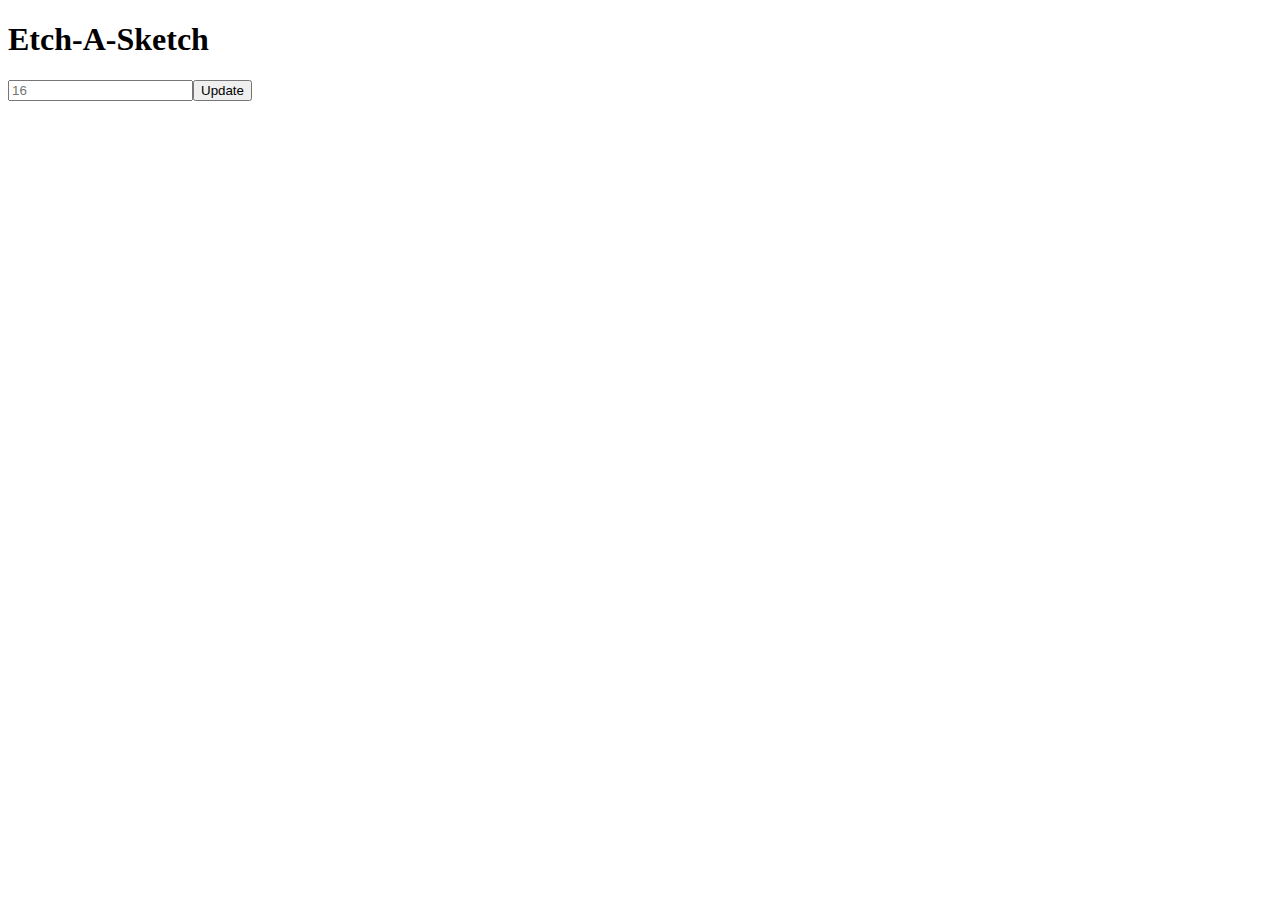
<file: etch_a_sketch/index.html>
<!DOCTYPE html>
<html lang="en">
<head>
    <meta charset="UTF-8">
    <meta http-equiv="X-UA-Compatible" content="IE=edge">
    <meta name="viewport" content="width=device-width, initial-scale=1.0">
    <link href="https://mhjarvis.github.io/etch-a-sketch/styles.css" rel="stylesheet">
    <title>etch-a-sketch</title>
</head>
<body>
    
</body>
    <script src="main.js"></script>
</html>
</file>
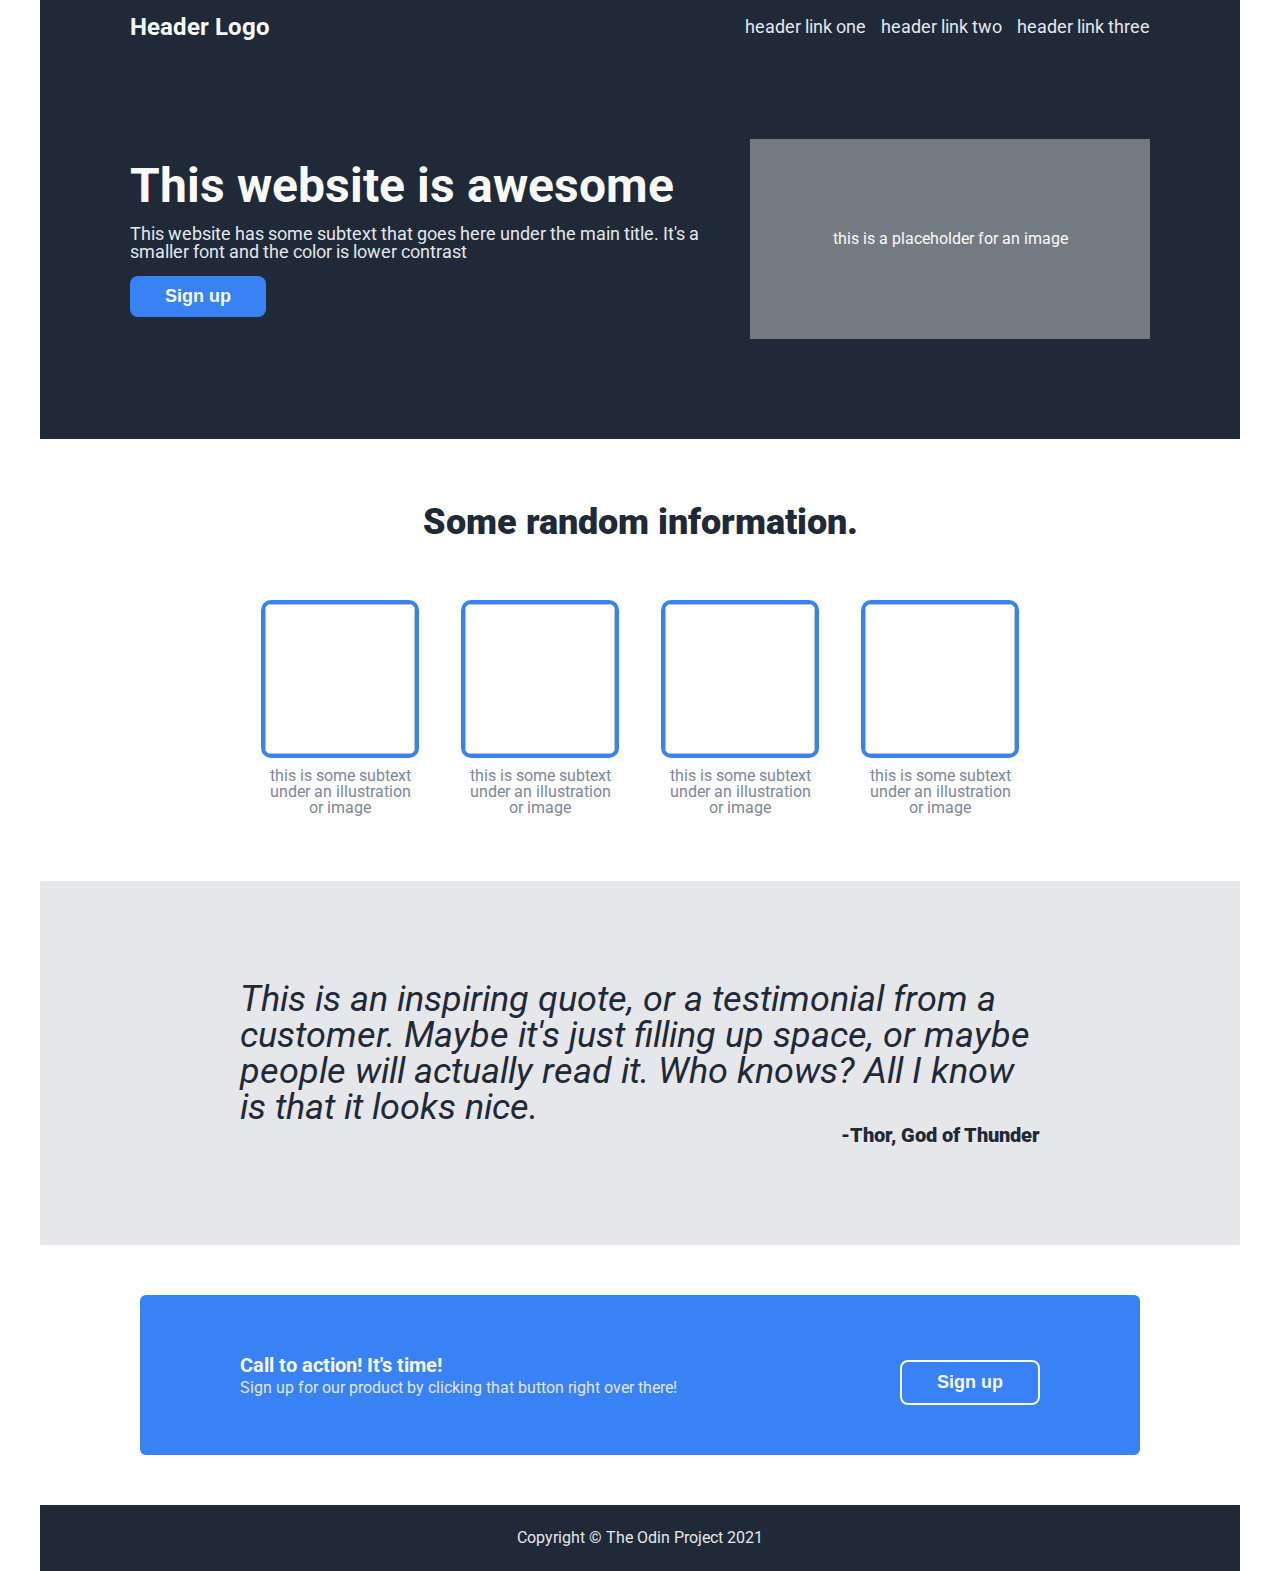
<file: landing_page/index.html>
<!DOCTYPE html>
<html lang="en">
<head>
    <meta charset="UTF-8">
    <meta http-equiv="X-UA-Compatible" content="IE=edge">
    <meta name="viewport" content="width=device-width, initial-scale=1.0">
    <link href="styles.css" rel="stylesheet">
    <title>Landing Page</title>
</head>
<body>
    <div class="container">
        <!----------------------------- Header -------------------------------->
        <header>
            <div class="logo-nav">
                <h1 class="header-logo">Header Logo</h1>
                <nav class="nav">
                    <li class="nav-link"><a href="">header link one</a>
                    <li class="nav-link"><a href="">header link two</a>
                    <li class="nav-link"><a href="">header link three</a>     
                </nav>
            </div>
        <!----------------------------- Hero -------------------------------->
            <div class="hero">
                <div class="hero-container-1">
                    <h2 class="hero-main">This website is awesome</h2>
                    <p class="hero-secondary">This website has some subtext that goes here under the main title. It's a smaller font and the color is lower contrast</p>
                    <button class="hero-button">Sign up</button>
                </div>
                <div class="hero-container-2">
                    <div class="hero-image">
                        <p class="hero-placeholder">this is a placeholder for an image</p>
                    </div>
                </div>
            </div>
        </header>
        <!----------------------------- Info Section -------------------------------->
        <div class="info-section">
            <h3 class="info-header">Some random information.</h3>
            <div class="info-image-container">
                <div class="info-image">
                    <img>
                    <p>this is some subtext under an illustration or image</p>
                </div>
                <div class="info-image">
                    <img>
                    <p>this is some subtext under an illustration or image</p>
                </div>
                <div class="info-image">
                    <img>
                    <p>this is some subtext under an illustration or image</p>
                </div>
                <div class="info-image">
                    <img>
                    <p>this is some subtext under an illustration or image</p>
                </div>
            </div>
        </div>
        <!----------------------------- Quote Section -------------------------------->
        <div class="quote-container">
            <p class="quote">This is an inspiring quote, or a testimonial from a customer. Maybe it's just filling up space, or maybe people will actually read it. Who knows? All I know is that it looks nice.</p>
            <p class="quote-author">-Thor, God of Thunder</p>
        </div>
        <!----------------------------- Call to Action -------------------------------->
        <div class="cto-section">
            <div class="cto-container">
                <div class="cto-text-container">
                    <h5>Call to action! It's time!</h5>
                    <p>Sign up for our product by clicking that button right over there!</p>
                </div>
                <button class="cto-button">Sign up</button>   
            </div>      
        </div>
        <!----------------------------- Header -------------------------------->
        <footer>
            <p class="copyright">Copyright  &copy;  The Odin Project 2021</p>
        </footer>
    </div>
    
</body>
</html>
</file>
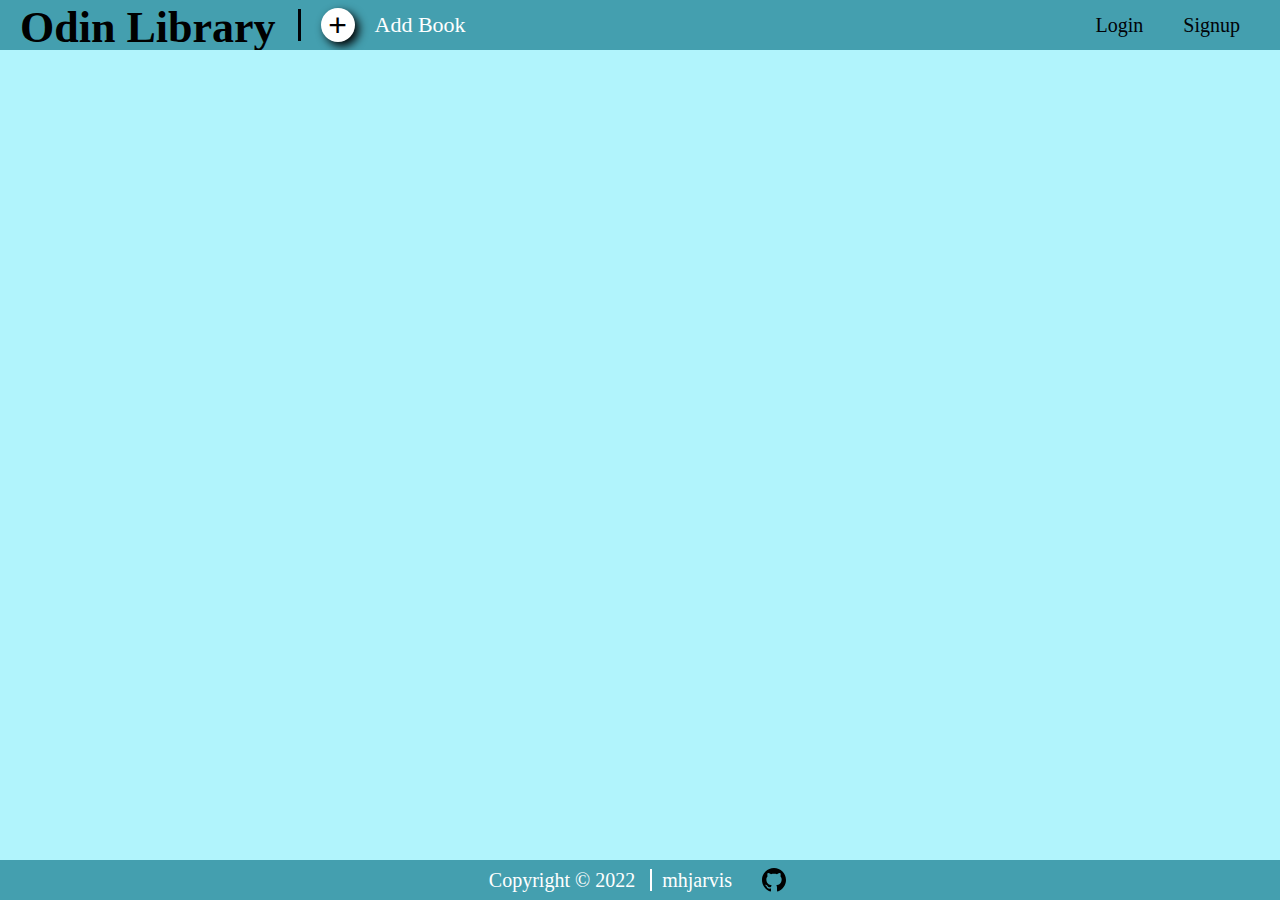
<file: odin-library/index.html>
<!DOCTYPE html>
<html lang="en">
<head>
    <meta charset="UTF-8">
    <meta http-equiv="X-UA-Compatible" content="IE=edge">
    <meta name="viewport" content="width=device-width, initial-scale=1.0">
    <title>Odin Library</title>
    <link rel="stylesheet" href="./styles.css">
</head>
<body>

    <!-- Form Element -->
    <div class="form-container">
        <form method="" name="add_book" id="add_book" class="add_book">
            <fieldset>
                <legend id="legend">Add A Book</legend>
                <input type="text" id="the_title" class="text-input" name="the_title" placeholder="Title..." size="30" required>
                <input type="text" id="the_author" class="text-input" name="the_author" placeholder="Author..." size="30" required>
                <input type="number" id="the_pages" class="text-input" name="the_pages" placeholder="Pages..." size="30" required>
                <div class="checkbox-wrapper">
                    <label id="checkbox-label">Have you read it?</label>
                    <div class="checkbox-div">
                        <input type="checkbox" id="checkbox_read" name="has_read" value="read"><label for="checkbox_read">Yes</label>
                    </div>
                </div>
                <button type="submit" form="add_book" id="submit-button">Submit</button>
            </fieldset>
        </form>       
    </div>
    <!-- Container -->
    <div class="container">
        <!-- Heading Continer -->
        <header class="heading-container">
            <div class="heading-wrapper">
                <h1 class="title">Odin Library</h1>
                <div class="verticle-border"></div>
                <div class="control-buttons">
                    <button class="add-book">+</button>
                    <p class="add-book-label">Add Book</p>
                </div>
            </div>
            <div class="login-section">
                <a href="" target="_blank">
                    <p class="login">Login</p>
                </a>
                <a href="" target="_blank">
                    <p class="signup">Signup</p>                 
                </a>
            </div>
        </header>
        <!-- Body Section -->
        <section class="main-container">
            <div class="book-container"></div>
        </section>
        <!-- Footer -->
        <footer class="footer-container">
            <p class="copyright">Copyright &copy; 2022</p>
            <a href="https://github.com/mhjarvis" class="mhjarvis-link">
                <p class="mhjarvis">mhjarvis</p>
            </a>
            <a href="https://github.com/mhjarvis">
                <img src="./images/github.svg" alt="github-symbol-and-link" class="github">
            </a>
        </footer>
    </div>

    <script src="./main.js"></script>
</body>
</html>
</file>
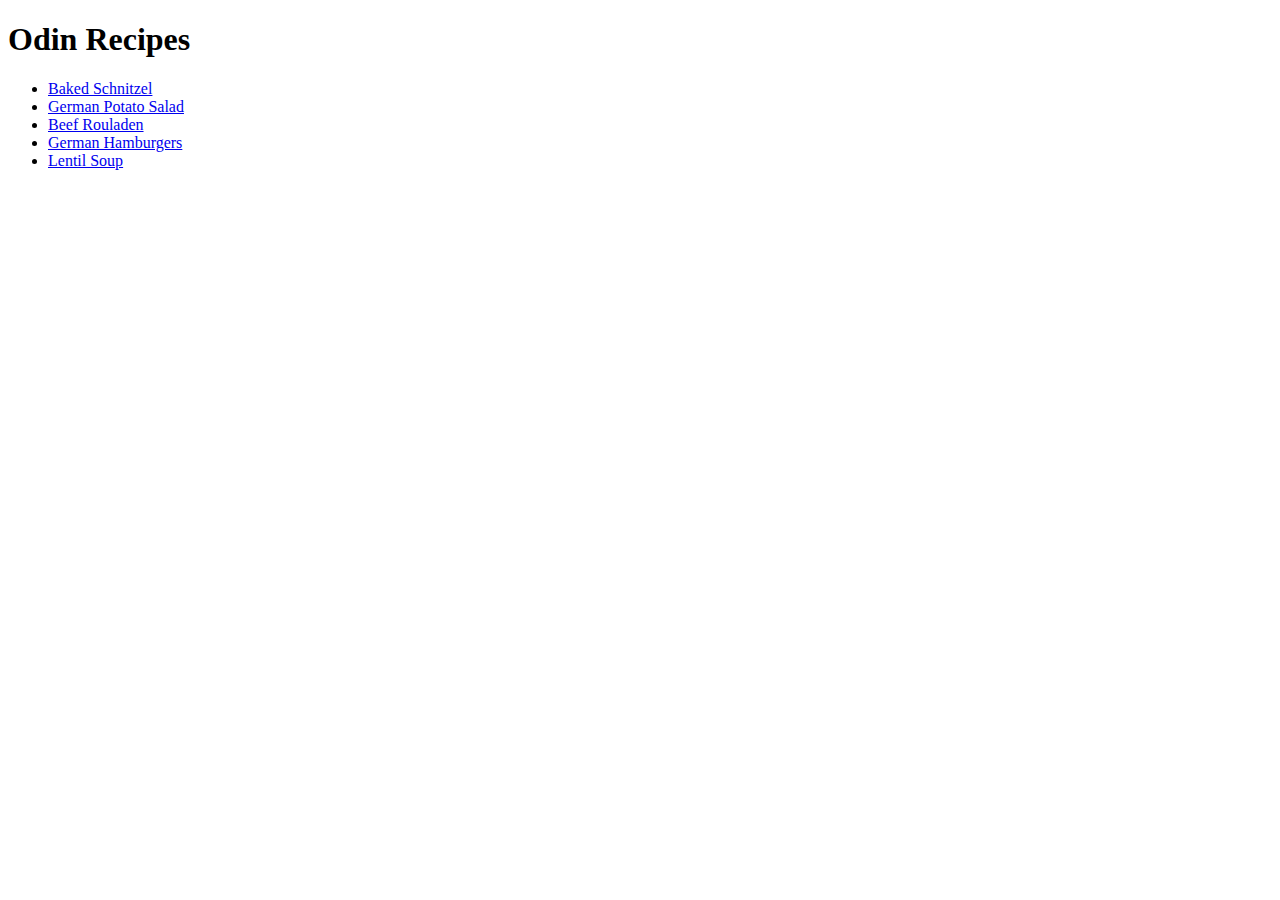
<file: odin_recipe/index.html>
<!DOCTYPE html>
<html lang="en">
<head>
    <meta charset="UTF-8">
    <meta http-equiv="X-UA-Compatible" content="IE=edge">
    <meta name="viewport" content="width=device-width, initial-scale=1.0">
    <link href="styles.css" rel="stylesheet">
    <title>Recipes</title>
</head>
<body>
    <h1>Odin Recipes</h1>

    <ul>
        <li><a href="/recipes/baked_schnitzel.html">Baked Schnitzel</a></li>
        <li><a href="/recipes/potato_salad.html">German Potato Salad</a></li>
        <li><a href="/recipes/rouladen.html">Beef Rouladen</a></li>
        <li><a href="/recipes/german_hamburgers.html">German Hamburgers</a></li>
        <li><a href="/recipes/lentil_soup.html">Lentil Soup</a></li>
    </ul>
    
</body>
</html>
</file>
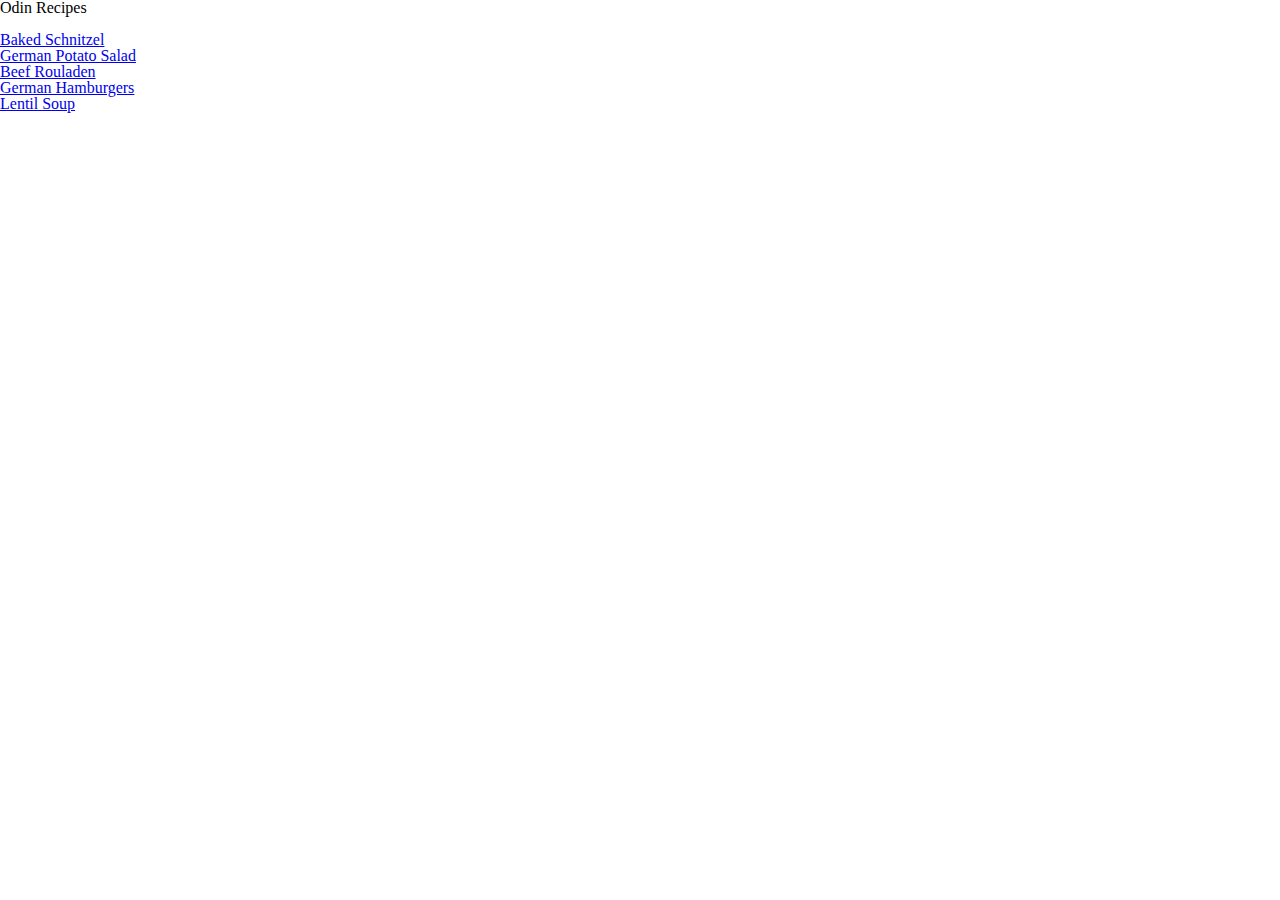
<file: recipes/index.html>
<!DOCTYPE html>
<html lang="en">
<head>
    <meta charset="UTF-8">
    <meta http-equiv="X-UA-Compatible" content="IE=edge">
    <meta name="viewport" content="width=device-width, initial-scale=1.0">
    <link href="styles.css" rel="stylesheet">
    <title>Recipes</title>
</head>
<body>
    <h1>Odin Recipes</h1>

    <li>
        <li><a href="/recipes/baked_schnitzel.html">Baked Schnitzel</a></li>
        <li><a href="/recipes/potato_salad.html">German Potato Salad</a></li>
        <li><a href="/recipes/rouladen.html">Beef Rouladen</a></li>
        <li><a href="/recipes/german_hamburgers.html">German Hamburgers</a></li>
        <li><a href="/recipes/lentil_soup.html">Lentil Soup</a></li>
    </li>

    </h1>

</body>
</html>
</file>
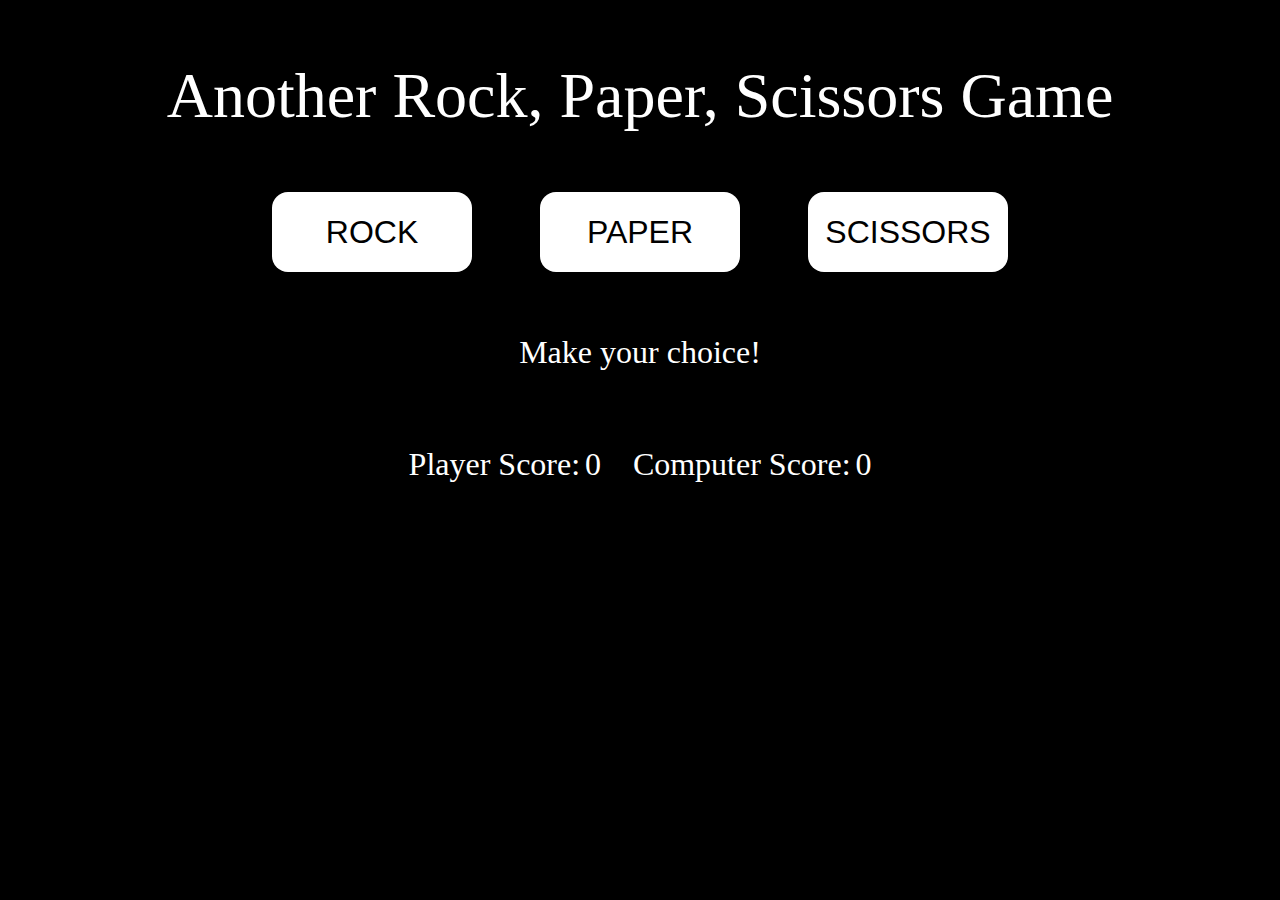
<file: rock_paper_scissors/index.html>
<!DOCTYPE html>
<html lang="en">
<head>
    <meta charset="UTF-8">
    <meta http-equiv="X-UA-Compatible" content="IE=edge">
    <meta name="viewport" content="width=device-width, initial-scale=1.0">
    <link href="styles.css" rel="stylesheet">
    <title>Rock-Paper-Scissors</title>
</head>
<body>
    <div class="page-wrapper">

        <h1 class="page-title">Another Rock, Paper, Scissors Game</h1>

        <div id="container">
            <button class="btn" id="rock-btn">ROCK</button>
            <button class="btn" id="paper-btn">PAPER</button>
            <button class="btn" id="scissors-btn">SCISSORS</button>
        </div>

        <div class="scoreboard">
            <div id="response">Make your choice!</div>
            <div class="score-container">
                <div class="score-section">Player Score: <p id="player-score">0</p></div>
                <div class="score-section">Computer Score: <p id="computer-score">0</p></div>
            </div>
        </div>
    </div>
</body>
<script src="main.js"></script>
</html>
</file>
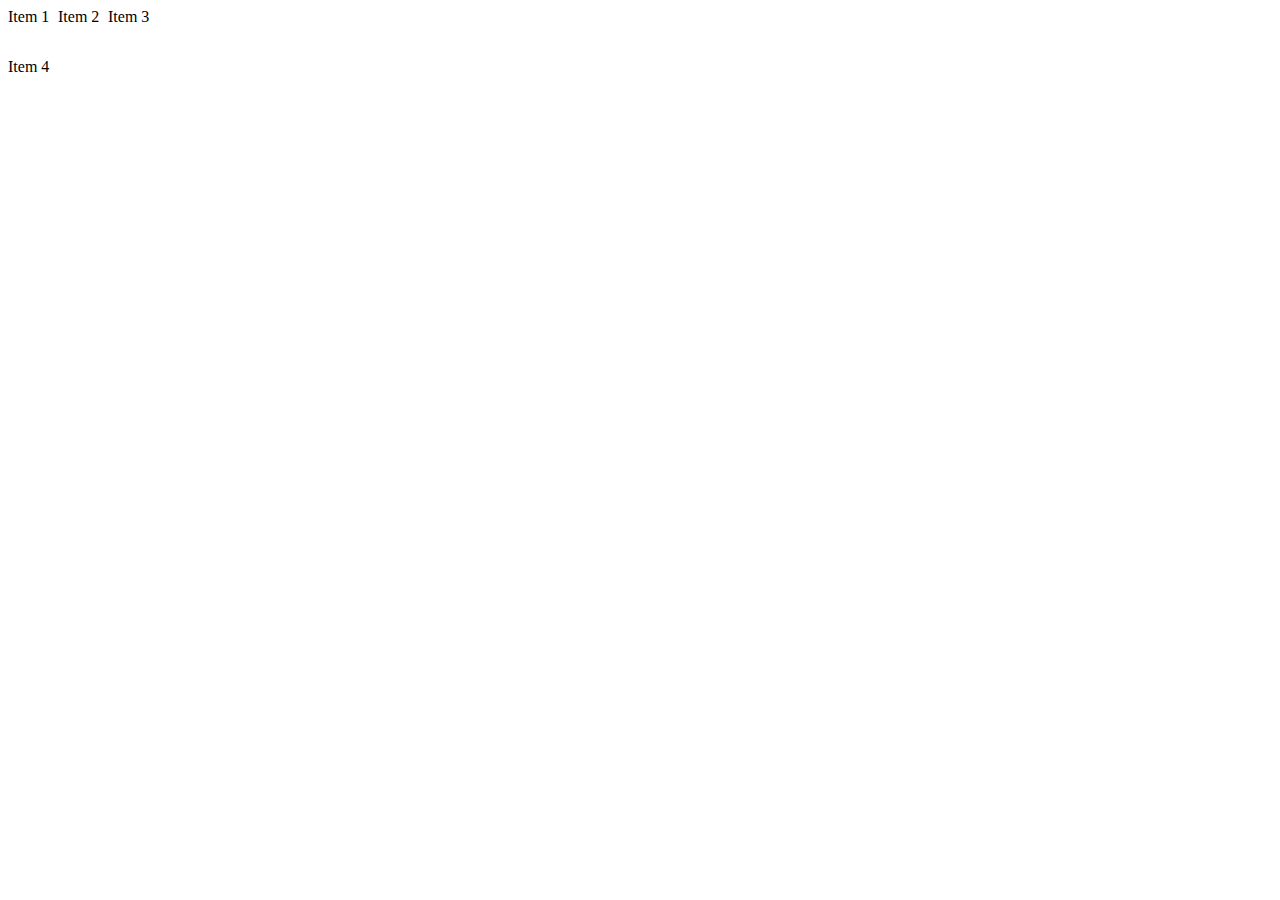
<file: exercises/css_grid/index.html>
<!DOCTYPE html>
<html lang="en">
<head>
    <meta charset="UTF-8">
    <meta http-equiv="X-UA-Compatible" content="IE=edge">
    <meta name="viewport" content="width=device-width, initial-scale=1.0">
    <title>Document</title>
    <link rel="stylesheet" href="styles.css">
</head>
<body>
    <div class="container">         <!-- Becomes grid container -->
        <div>Item 1</div>           <!-- Grid item -->
        <div>Item 2</div>           <!-- Grid item -->
        <div>Item 3</div>           <!-- Grid item - this could become a grid container -->
        <div>Item 4</div>           <!-- Grid item - child elements of this are not grid items -->
    </div>
</body>
</html>
</file>
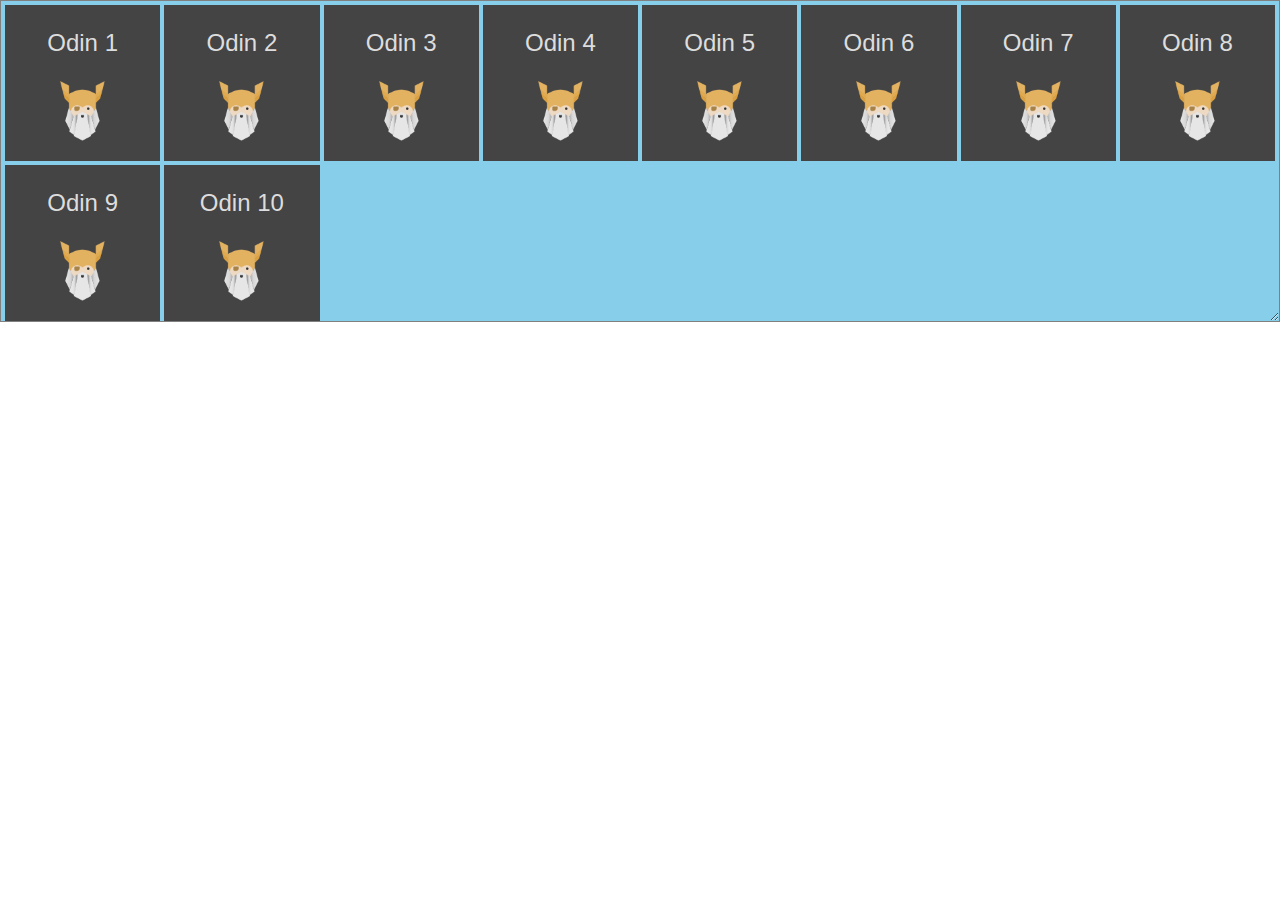
<file: exercises/css_grid/advanced_grid_properties/index.html>
<!DOCTYPE html>
<html lang="en">
<head>
    <meta charset="UTF-8">
    <meta http-equiv="X-UA-Compatible" content="IE=edge">
    <meta name="viewport" content="width=device-width, initial-scale=1.0">
    <title>Document</title>
    <link rel="stylesheet" href="./styles.css">
</head>
<body>

    <div class="grid-container">
        <div class="grid-item">
          <p>Odin 1</p>
          <img src="./odin.png" alt="top logo" />
        </div>
        <div class="grid-item">
          <p>Odin 2</p>
          <img src="./odin.png" alt="top logo" />
        </div>
        <div class="grid-item">
          <p>Odin 3</p>
          <img src="./odin.png" alt="top logo" />
        </div>
        <div class="grid-item">
          <p>Odin 4</p>
          <img src="./odin.png" alt="top logo" />
        </div>
        <div class="grid-item">
          <p>Odin 5</p>
          <img src="./odin.png" alt="top logo" />
        </div>
        <div class="grid-item">
          <p>Odin 6</p>
          <img src="./odin.png" alt="top logo" />
        </div>
        <div class="grid-item">
          <p>Odin 7</p>
          <img src="./odin.png" alt="top logo" />
        </div>
        <div class="grid-item">
          <p>Odin 8</p>
          <img src="./odin.png" alt="top logo" />
        </div>
        <div class="grid-item">
          <p>Odin 9</p>
          <img src="./odin.png" alt="top logo" />
        </div>
        <div class="grid-item">
          <p>Odin 10</p>
          <img src="./odin.png" alt="top logo" />
        </div>
      </div>
    
</body>
</html>
</file>
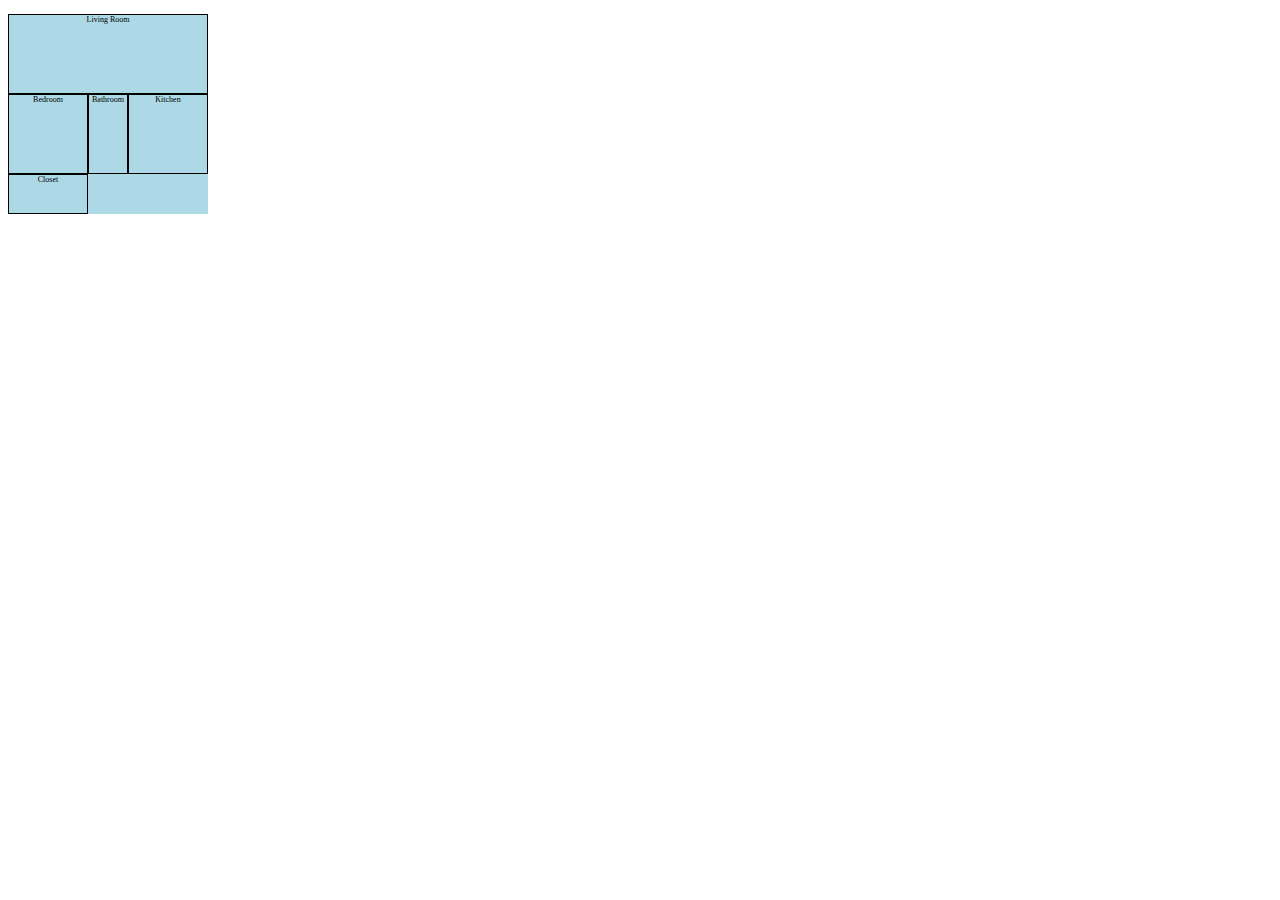
<file: exercises/css_grid/grid_using_grid-template-areas/index.html>
<!DOCTYPE html>
<html lang="en">
<head>
    <meta charset="UTF-8">
    <meta http-equiv="X-UA-Compatible" content="IE=edge">
    <meta name="viewport" content="width=device-width, initial-scale=1.0">
    <title>Document</title>
    <link rel="stylesheet" href="styles.css">
</head>
<body>
    <div class="container">         <!-- Becomes grid container -->
        <div class="room" id="living-room">Living Room</div>
        <div class="room" id="kitchen">Kitchen</div>
        <div class="room" id="bedroom">Bedroom</div>
        <div class="room" id="bathroom">Bathroom</div>
        <div class="room" id="closet">Closet</div>
    </div>
</body>
</html>
</file>
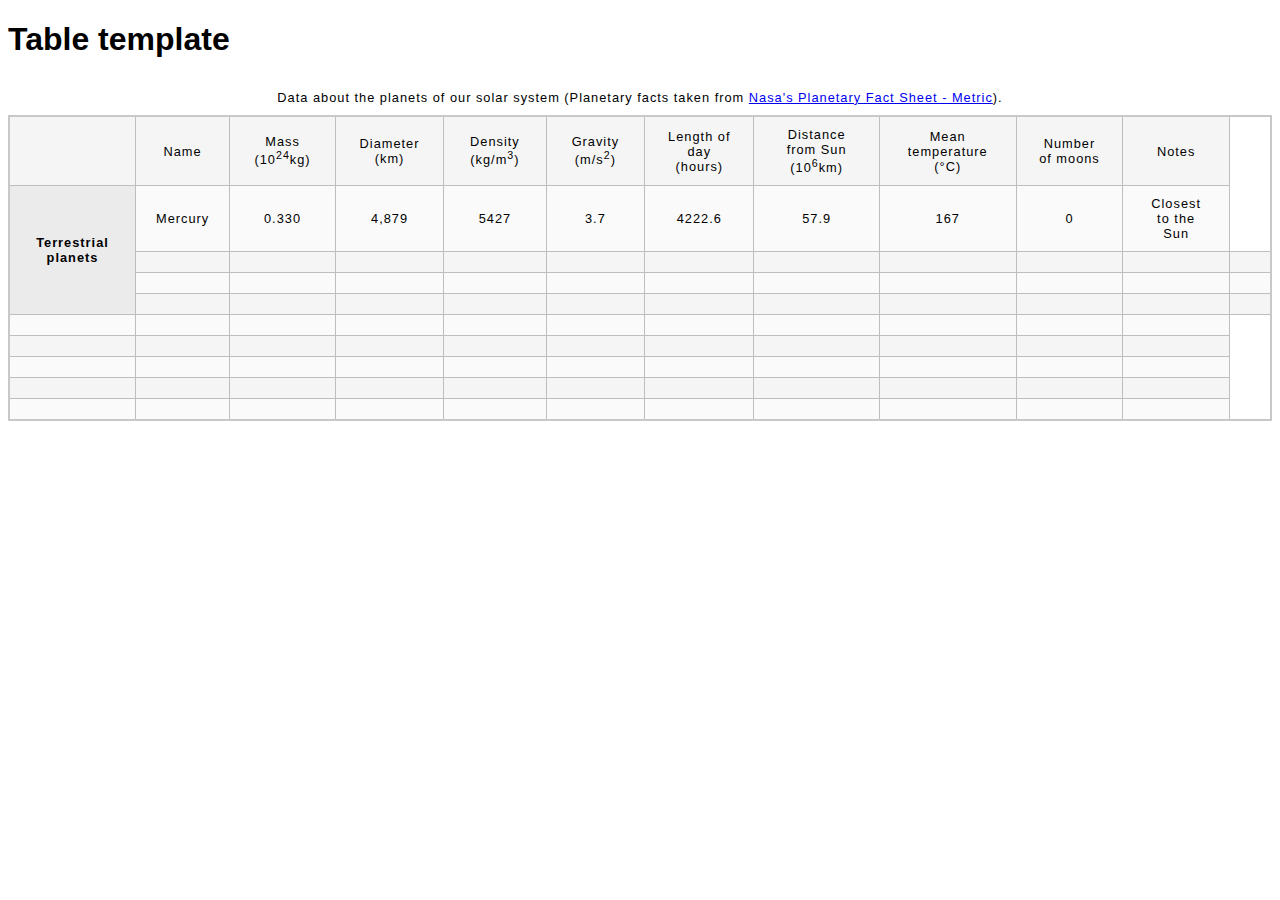
<file: mdn_table/mdn_table.html>
<!DOCTYPE html>
<html lang="en">
  <head>
    <meta charset="utf-8">
    <title>Table template</title>
    <link href="minimal-table.css" rel="stylesheet" type="text/css">
  </head>
  <body>
    <h1>Table template</h1>

<table>
    <thead>
        <caption>Data about the planets of our solar system (Planetary facts taken from <a href="http://nssdc.gsfc.nasa.gov/planetary/factsheet/">Nasa's Planetary Fact Sheet - Metric</a>).
        </caption>
    </thead>
    <tbody>
        <tr>            
            <td></td>
            <td>Name</td>
            <td>Mass (10<sup>24</sup>kg)</td>
            <td>Diameter (km)</td>
            <td>Density (kg/m<sup>3</sup>)</td>
            <td>Gravity (m/s<sup>2</sup>)</td>
            <td>Length of day (hours)</td>
            <td>Distance from Sun (10<sup>6</sup>km)</td>
            <td>Mean temperature (°C)</td>
            <td>Number of moons</td>
            <td>Notes</td>
        </tr>
        <tr>
            <th rowspan="4">Terrestrial planets</th>
            <td>Mercury</td>
            <td>0.330</td>
            <td>4,879</td>
            <td>5427</td>
            <td>3.7</td>
            <td>4222.6</td>
            <td>57.9</td>
            <td>167</td>
            <td>0</td>
            <td>Closest to the Sun</td>
        </tr>
        <tr>
            <td></td>
            <td></td>
            <td></td>
            <td></td>
            <td></td>
            <td></td>
            <td></td>
            <td></td>
            <td></td>
            <td></td>
            <td></td>
        </tr>
        <tr>
            <td></td>
            <td></td>
            <td></td>
            <td></td>
            <td></td>
            <td></td>
            <td></td>
            <td></td>
            <td></td>
            <td></td>
            <td></td>
        </tr>
        <tr>
            <td></td>
            <td></td>
            <td></td>
            <td></td>
            <td></td>
            <td></td>
            <td></td>
            <td></td>
            <td></td>
            <td></td>
            <td></td>
        </tr>
        <tr>
            <td></td>
            <td></td>
            <td></td>
            <td></td>
            <td></td>
            <td></td>
            <td></td>
            <td></td>
            <td></td>
            <td></td>
            <td></td>
        </tr>
        <tr>
            <td></td>
            <td></td>
            <td></td>
            <td></td>
            <td></td>
            <td></td>
            <td></td>
            <td></td>
            <td></td>
            <td></td>
            <td></td>
        </tr>
        <tr>
            <td></td>
            <td></td>
            <td></td>
            <td></td>
            <td></td>
            <td></td>
            <td></td>
            <td></td>
            <td></td>
            <td></td>
            <td></td>
        </tr>
        <tr>
            <td></td>
            <td></td>
            <td></td>
            <td></td>
            <td></td>
            <td></td>
            <td></td>
            <td></td>
            <td></td>
            <td></td>
            <td></td>
        </tr>
        <tr>
            <td></td>
            <td></td>
            <td></td>
            <td></td>
            <td></td>
            <td></td>
            <td></td>
            <td></td>
            <td></td>
            <td></td>
            <td></td>
        </tr>
    </tbody>
</table>




  </body>
</html>
</file>
<file: odin_recipe/styles.css>
img {
    height: 600px;
    width: auto;
}
</file>
<file: exercises/css_grid/styles.css>
body {

}


.container {
    display: grid;
    grid-template: 50px 50px / 50px 50px 50px;  /* short-hand property - rows/columns */
   /*
    * grid-template-rows: 50px;                 // long-hand property
    * grid-template-columns: 50px 50px 50px;    // long-hand property
    */
}
</file>
<file: exercises/css_grid/advanced_grid_properties/styles.css>
body {
    margin: 0;
}

.grid-container {
    
    resize: both;           /* allows user to resize element by draging bottom-right */
    overflow: auto;         /* enable scrolling if resize the container to be smaller than grid */
    display: grid;
    gap: 4px;
    padding: 4px;
    border: 1px solid grey;
    background-color: skyblue;
    grid-template-rows: repeat(2, min(250px, 50%));         /* The minimum value will always be used */
    grid-template-columns: repeat(auto-fit, minmax(150px, 1fr));
    /* grid-template-rows: 150px 150px; */                          /* define track sizes individually */
    /* grid-template-columns: 150px 150px 150px 150px 150px; */     /* define track sizes individually */

}

.grid-item {
    background-color: #444;
    text-align: center;
    color: #ddd;
    font-family: sans-serif;
    font-size: 1.5rem;
    padding: 12px;
}

p {
    margin: 12px auto 24px;
}

img {
    height: 60px;
}






/******************** NOTES ********************/

/*

.grid-container {

    /* The min(x, y) function will set the maximum size the row will become, always becoming the lowest of the two values (either 200px, or 50%); The 200px will become the maximum size once the 50% value is more than 200px (i.e. the window has expanded greatly). 

        grid-template-rows: repeat(2, min(200px, 50%);     
    
    /* The max(x, y) function will set the minimum size something will be.

        grid-template-columns: repeat(5, max(120px, 15%);

    /* The clamp(minimum-size, ideal-size, maximum-size) function allows an item to resize itself until it reaches one of the minimum or maximum thresholds. Use a dynamic size for the ideal value, static size for the min/max values. The below will render with a width equal to 80% of its parent's width, unless that number is lower than 500px or higher than 1000px.

        clamp(500px, 80%, 1000px);

    /* auto-fit will return the highest positive integer without overflowing the grid. 

        grid-template-columns: repeat(auto-fit, minmax(150px, 1fr));
}
</file>
<file: exercises/css_grid/grid_using_grid-template-areas/styles.css>
.container {
    display: inline-grid;
    grid-template: 40px 40px 40px 40px 40px / 40px 40px 40px 40px 40px;
    background-color: lightblue;
    grid-template-areas: 
        "living-room living-room living-room living-room living-room"
        "living-room living-room living-room living-room living-room"
        "bedroom bedroom bathroom kitchen kitchen"
        "bedroom bedroom bathroom kitchen kitchen"
        "closet closet . . .";      /* . signifies empty space */
}

.room {
    border: 1px solid;
    font-size: 50%;
    text-align: center;
}

/***************** Grid layout using grid-template-areas and grid-area ******************/

#living-room {
    grid-area: living-room;
}

#kitchen {
    grid-area: kitchen;
}

#bedroom {
    grid-area: bedroom;
}

#bathroom {
    grid-area: bathroom;
}

#closet {
    grid-area: closet;
}




/***************** Grid layout using grid-column and grid-row ******************/

/* #living-room {
    grid-column-start: 1;
    grid-column-end: 6;
    grid-row-start: 1;
    grid-row-end: 3;
}

#kitchen {
    grid-column: 4 / 6; */             /* short-hand for grid-column-start/end */
/*     grid-row: 3 / 6; */                /* short-hand for grid-row-start/end */
/* }

#bathroom {
    grid-column: 3 / 4;
    grid-row: 3 / 6;
}

#bedroom {
    grid-column: 1 / 3;
    grid-row: 3 / 5;
}

#closet {
    grid-column: 1 / 3;
    grid-row: 5 / 6;
} */
</file>
<file: mdn_table/minimal-table.css>
html {
    font-family: sans-serif;
  }
  
  table {
    border-collapse: collapse;
    border: 2px solid rgb(200,200,200);
    letter-spacing: 1px;
    font-size: 0.8rem;
  }
  
  td, th {
    border: 1px solid rgb(190,190,190);
    padding: 10px 20px;
  }
  
  th {
    background-color: rgb(235,235,235);
  }
  
  td {
    text-align: center;
  }
  
  tr:nth-child(even) td {
    background-color: rgb(250,250,250);
  }
  
  tr:nth-child(odd) td {
    background-color: rgb(245,245,245);
  }
  
  caption {
    padding: 10px;
  }
</file>
<file: landing_page/styles.css>
@import "reset.css";
@import url('https://fonts.googleapis.com/css2?family=Roboto:wght@200&display=swap');

                                /************* General ************/
.container {
    font-family: 'Roboto', sans-serif;
    color: #f9faf8;
    max-width: 1200px;
    margin: auto;
}

header, footer {
    background-color: #1f2937;
    padding: 15px 90px;
}

                                /************* Header ************/
header {
    padding-bottom: 100px;
}

.header-logo {
    font-size: 24px;
    font-weight: 700;
}
                                /************* Navigation ************/
.logo-nav {
    display: flex;
    justify-content: space-between;
    align-items: center;   
    margin-bottom: 100px;
}

.nav {
    display: flex;
    gap: 15px;
}

.nav-link, .nav-link a {
    list-style-type: none;
    text-decoration: none;
    font-size: 18px;
    color: #e5e7eb;
}

                                /************* Hero ************/
.hero {
    display: flex;
    gap: 50px;
    justify-content: space-between;
    align-items: center;
}

.hero-main {
    font-size: 48px;
    font-weight: bolder;
    color: #f9faf8;
    margin-bottom: 15px;
}

.hero-secondary, .nav {
    font-size: 18px;
    color: #e5e7eb;
}

.hero-image {
    height: 200px;
    width: 400px;
    background-color: rgb(115, 122, 129);
    display: flex;
    justify-content: center;
    align-items: center;
}

.hero-button {
    background-color: #3882f6;
    font-size: 18px;
    font-weight: 600;
    color: #f9faf8;
    padding: 10px 35px;
    margin-top: 15px;
    border-radius: 8px;
    border: none;
}

                                /************* Information ************/
.info-section {
    display: flex;
    flex-direction: column;
    align-items: center;
    margin: 50px 0;
    padding: 15px 90px;
}

.info-header {
    font-size: 36px;
    color: #1f2937;
    font-weight: 900;
}

.info-image-container {
    margin-top: 60px;
    display: flex;
    gap: 50px;
    justify-content: space-around;
}

.info-image {
    display: flex;
    flex-direction: column;
    width: 150px;
    align-items: center;
    gap: 10px;
}

.info-image img {
    border: solid 4px #3882f6;
    width: 150px;
    height: 150px;
    border-radius: 10px;
}

.info-image p {
    color: #7b889b;
    text-align: center;
}

                                /************* Information ************/
.quote-container {
    background-color: #e5e7eb;
    color: #1f2937;
    padding: 100px 200px;
    display: flex;
    flex-direction: column;
}

.quote {
    font-size: 36px;
    font-style: italic;
}

.quote-author {
    text-align: end;
    font-size: 20px;
    font-weight: 900;
}

                                /************* Call to Action ************/
.cto-section {
    margin: 50px 100px;

}
.cto-container {
    background-color: #3882f6;
    border-radius: 6px;
    padding: 50px 100px;
    display: flex;
    justify-content: space-between;
    align-items: center;
}

.cto-text-container h5 {
    font-size: 20px;
    font-weight: 700;
    margin-bottom: 5px;
}

.cto-text-container p {
    color: #e5e7eb
}

.cto-button {
    background-color: #3882f6;
    font-size: 18px;
    font-weight: 600;
    color: #f9faf8;
    padding: 10px 35px;
    margin-top: 15px;
    border-radius: 8px;
    border: 2px solid #f9faf8;
}

                                /************* Footer ************/
footer {
    display: flex;
    justify-content: center;
    color: #e5e7eb;
    padding: 25px 0;
}
</file>
<file: odin-library/styles.css>
@import url(./css/reset.css);
@import url(./css/header.css);
@import url(./css/body.css);
@import url(./css/footer.css);
@import url(./css/form.css);
@import url('https://fonts.googleapis.com/css2?family=Baskervville&family=IM+Fell+English+SC&family=Rye&display=swap');

/* * { 
     outline: 1px solid red;
} */

body {
    font-family: 'IM Fell English SC', serif;
    display: flex;
    align-items: center;
}

.container {
    display: grid;
    grid-template: 50px 10fr 40px / 1fr;
    height: 100vh;
    width: 100%;
}

#black-background {
    position: absolute;
    height: 100vh;
    width: 100vw;
    background-color: black;
    opacity: 75%;
}
</file>
<file: recipes/styles.css>
@import "reset.css";

img {
    height: 600px;
    width: auto;
}
</file>
<file: rock_paper_scissors/styles.css>
/* http://meyerweb.com/eric/tools/css/reset/ 
   v2.0 | 20110126
   License: none (public domain)
*/

html, body, div, span, applet, object, iframe,
h1, h2, h3, h4, h5, h6, p, blockquote, pre,
a, abbr, acronym, address, big, cite, code,
del, dfn, em, img, ins, kbd, q, s, samp,
small, strike, strong, sub, sup, tt, var,
b, u, i, center,
dl, dt, dd, ol, ul, li,
fieldset, form, label, legend,
table, caption, tbody, tfoot, thead, tr, th, td,
article, aside, canvas, details, embed, 
figure, figcaption, footer, header, hgroup, 
menu, nav, output, ruby, section, summary,
time, mark, audio, video {
	margin: 0;
	padding: 0;
	border: 0;
	font-size: 62.5%;
	font: inherit;
	vertical-align: baseline;
}
/* HTML5 display-role reset for older browsers */
article, aside, details, figcaption, figure, 
footer, header, hgroup, menu, nav, section {
	display: block;
}
body {
	line-height: 1;
}
ol, ul {
	list-style: none;
}
blockquote, q {
	quotes: none;
}
blockquote:before, blockquote:after,
q:before, q:after {
	content: '';
	content: none;
}
table {
	border-collapse: collapse;
	border-spacing: 0;
}

body {
    background-color: black;
    color: white;
}

.page-title {
    font-size: 4rem;
    margin: 1em;
}

.btn {
    background-color: white;
    color: black;
    border: none;
    border-radius: 1rem;
    width: 200px;
    height: 80px;
    font-size: 2rem;
    margin: 0 1em;
}

.btn:hover {
    background-color: gray;
}

#response {
    display: flex;
    justify-content: center;
    font-size: 2rem;
    margin: 2em;
}
.page-wrapper {
    display: flex;
    flex-direction: column;
    align-items: center;
}

.score-container {
    display: flex;
    justify-content: center;
}

.score-section {
    margin: 1rem;
    font-size: 2rem;
    display: flex;
    justify-content: center;
}

.score-section p {
    margin-left: 0.3rem;
}
</file>
